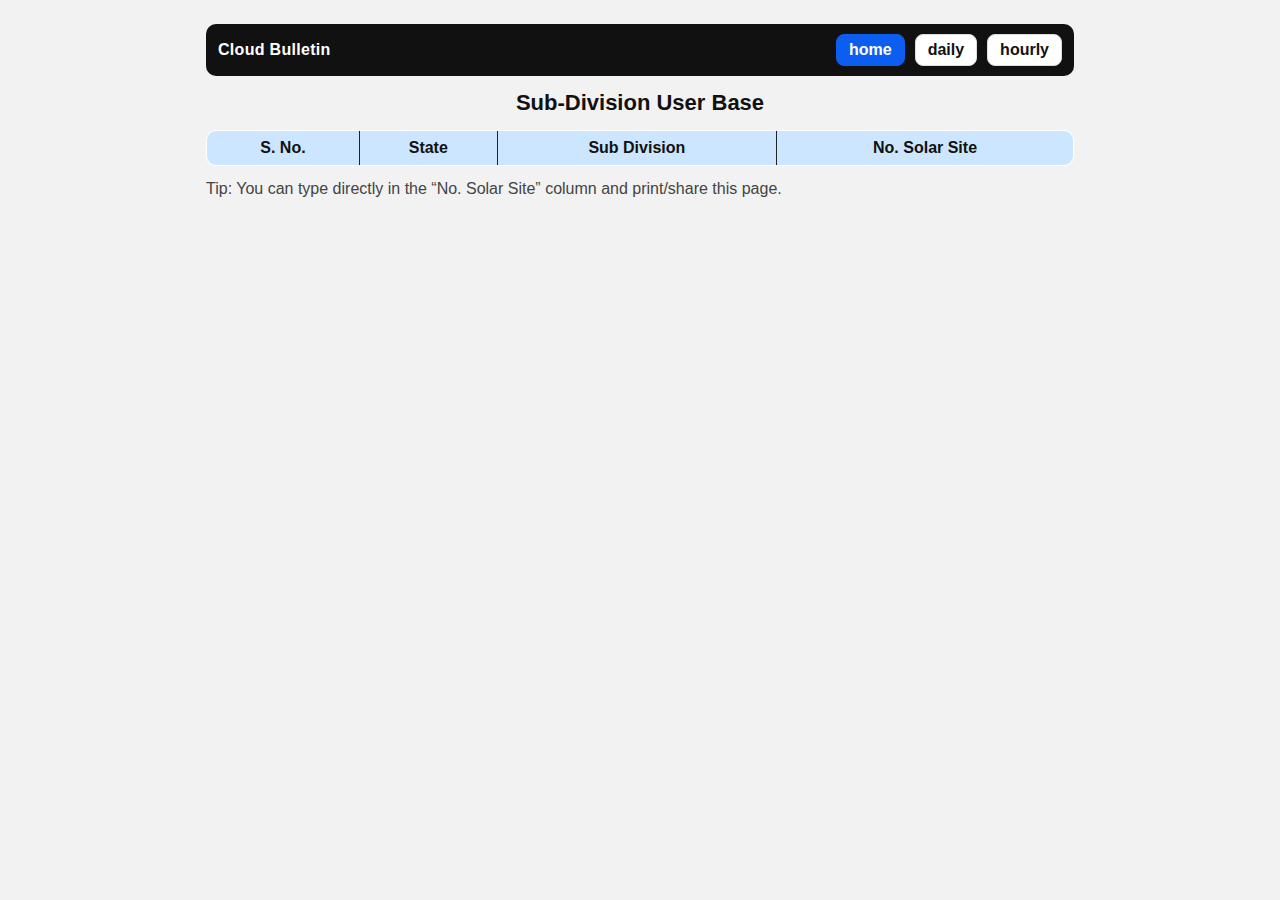
<file: index.html>
<!DOCTYPE html>
<html lang="en">
<head>
  <meta charset="utf-8">
  <title>Home — Sub-Division User Base</title>
  <meta name="viewport" content="width=device-width, initial-scale=1">
  <link href="style.css" rel="stylesheet">
  <script defer src="data.js"></script>
  <script defer>
    document.addEventListener("DOMContentLoaded", () => {
      updateISTDate("dateEl");
      const tbody = document.querySelector("#subTable tbody");
      let i = 1;
      subdivisions.forEach(row => {
        const tr = document.createElement("tr");
        tr.innerHTML = `
          <td>${i++}</td>
          <td>${row.state}</td>
          <td>${row.name}</td>
          <td contenteditable="true"></td>
        `;
        tbody.appendChild(tr);
      });
    });
  </script>
</head>
<body>
  <div class="container">
    <div class="navbar">
      <div class="brand">Cloud Bulletin</div>
      <div class="nav-btns">
        <a class="active" href="index.html">home</a>
        <a href="daily.html">daily</a>
        <a href="hourly.html">hourly</a>
      </div>
    </div>

    <h1>Sub-Division User Base</h1>
    <div id="dateEl" class="center-date"></div>

    <table id="subTable" class="table">
      <thead>
        <tr>
          <th>S. No.</th>
          <th>State</th>
          <th>Sub Division</th>
          <th>No. Solar Site</th>
        </tr>
      </thead>
      <tbody></tbody>
    </table>

    <p class="note">Tip: You can type directly in the “No. Solar Site” column and print/share this page.</p>
  </div>
</body>
</html>
</file>
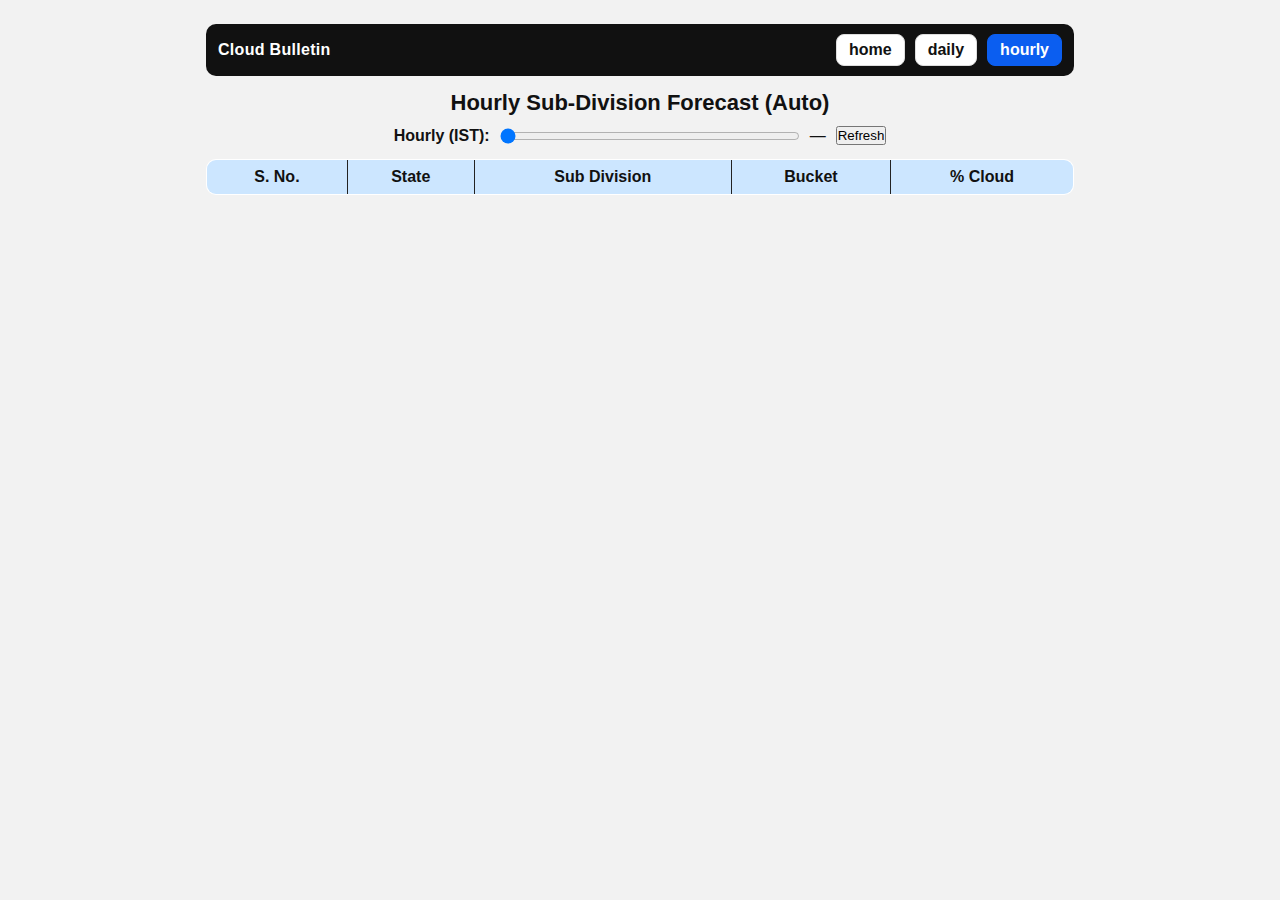
<file: hourly.html>
<!DOCTYPE html>
<html lang="en">
<head>
  <meta charset="utf-8">
  <title>Hourly — Sub-Division (Automatic)</title>
  <meta name="viewport" content="width=device-width, initial-scale=1">
  <link href="style.css" rel="stylesheet">
  <script defer src="data.js"></script>
  <script defer src="hourly.js"></script>
</head>
<body>
  <div class="container">
    <div class="navbar">
      <div class="brand">Cloud Bulletin</div>
      <div class="nav-btns">
        <a href="index.html">home</a>
        <a href="daily.html">daily</a>
        <a class="active" href="hourly.html">hourly</a>
      </div>
    </div>

    <h1>Hourly Sub-Division Forecast (Auto)</h1>
    <div id="dateEl" class="center-date"></div>

    <div class="hour-controls">
      <label for="hourSelect"><strong>Hourly (IST):</strong></label>
      <input id="hourSelect" type="range" min="0" max="47" value="0" step="1">
      <span id="hourLabel">—</span>
      <button id="refreshNow" type="button">Refresh</button>
    </div>

    <table id="hourlyTable" class="table">
      <thead>
        <tr>
          <th>S. No.</th>
          <th>State</th>
          <th>Sub Division</th>
          <th>Bucket</th>
          <th>% Cloud</th>
        </tr>
      </thead>
      <tbody></tbody>
    </table>
  </div>
</body>
</html>
</file>
<file: style.css>
/* --- Base reset --- */
* { box-sizing: border-box; margin: 0; padding: 0; }
body { font-family: Arial, sans-serif; background:#f2f2f2; color:#111; }

/* --- Container --- */
.container { max-width: 900px; margin: 24px auto; padding: 0 16px; }

/* --- Top nav --- */
.navbar{
  display:flex; align-items:center; justify-content:space-between;
  background:#111; color:#fff; padding:10px 12px; border-radius:10px;
}
.brand{ font-weight:900; letter-spacing:.3px; }
.nav-btns{ display:flex; gap:10px; }
.nav-btns a{
  text-decoration:none; color:#111; background:#fff; border-radius:8px;
  padding:6px 12px; font-weight:700; border:1px solid #ddd;
}
.nav-btns a.active{ background:#0b5ef0; color:#fff; border-color:#0b5ef0; }

/* --- Title + date --- */
h1{ margin:14px 0 6px; font-size:22px; text-align:center; }
.center-date{ text-align:center; color:#333; margin-bottom:10px; }

/* --- Hour controls (hourly page) --- */
.hour-controls{
  display:flex; gap:10px; align-items:center; justify-content:center; margin:10px 0 4px;
}
#hourSelect{ width:300px; }

/* --- Tables --- */
.table{ width:100%; border-collapse:collapse; margin:14px 0; background:#fff;
  border:1.4px solid #222; border-radius:10px; overflow:hidden; }
.table th, .table td{
  border:1.4px solid #222; padding:8px; text-align:center; vertical-align:middle;
}
.table th{ background:#cce6ff; }
.table tbody tr:nth-child(even){ background:#f9f9f9; }

/* --- Buckets (background color helpers) --- */
.swatch-clear    { background:#A7D8EB !important; }
.swatch-low      { background:#C4E17F !important; }
.swatch-medium   { background:#FFF952 !important; }
.swatch-high     { background:#E69536 !important; }
.swatch-overcast { background:#FF4D4D !important; }

/* --- Notes --- */
.note{ margin:8px 0; color:#444; }
</file>
